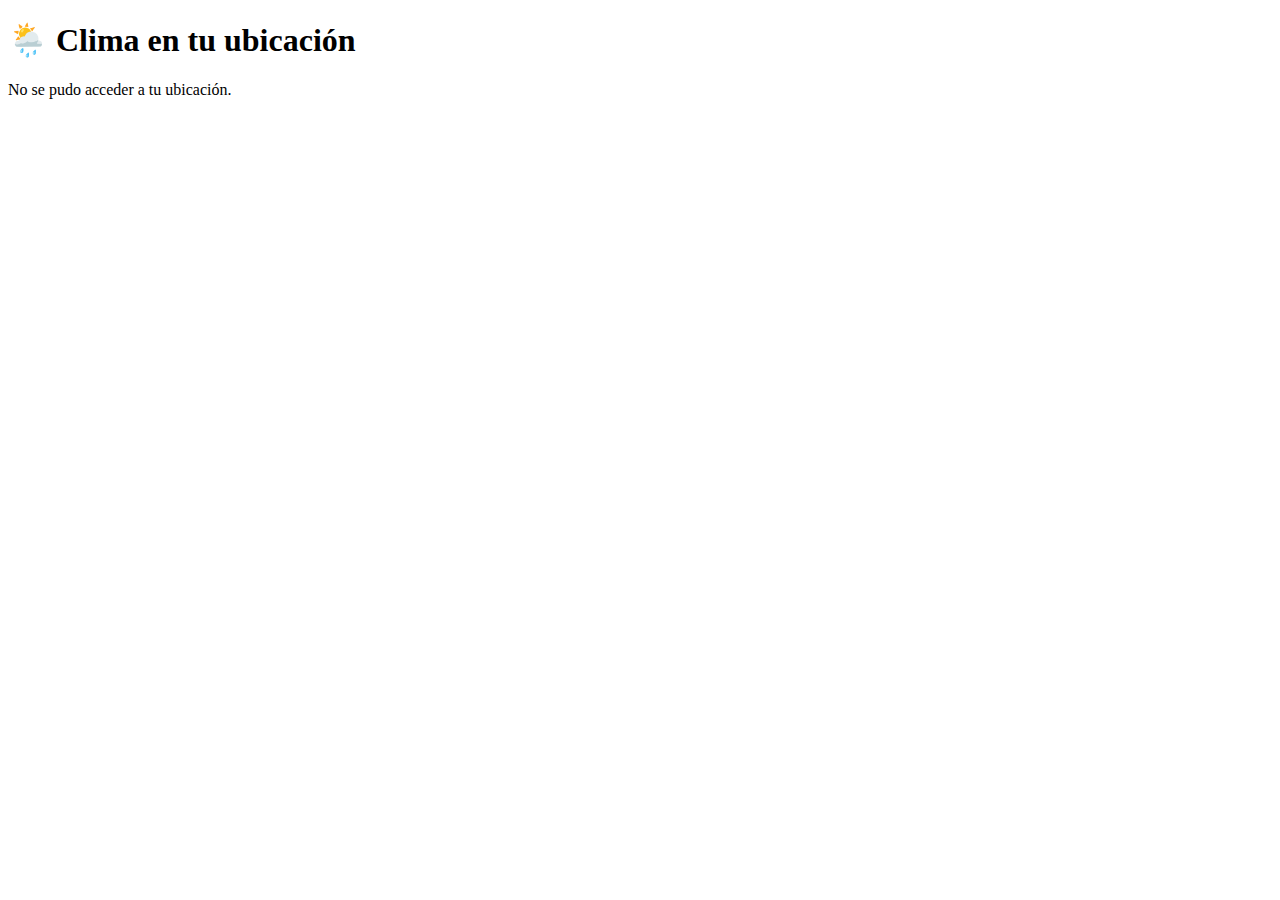
<file: src/backend/templates/index.html>
<!DOCTYPE html>
<html lang="es">
<head>
    <meta charset="UTF-8">
    <title>Clima Actual</title>
</head>
<body>
    <h1>🌦️ Clima en tu ubicación</h1>
    <p id="weather">Obteniendo ubicación...</p>

    <script>
        if ("geolocation" in navigator) {
            navigator.geolocation.getCurrentPosition(function(position) {
                const lat = position.coords.latitude;
                const lon = position.coords.longitude;

                fetch(`/get_weather?lat=${lat}&lon=${lon}`)
                    .then(response => response.text())
                    .then(data => {
                        document.getElementById("weather").textContent = data;
                        console.log("🌦️ Clima recibido:", data); // Mostrar en consola
                    })
                    .catch(error => {
                        console.error("❌ Error al obtener el clima:", error);
                        document.getElementById("weather").textContent = "Error al obtener el clima.";
                    });

            }, function(error) {
                console.error("⚠️ Error de geolocalización:", error);
                document.getElementById("weather").textContent = "No se pudo acceder a tu ubicación.";
            });
        } else {
            document.getElementById("weather").textContent = "Tu navegador no soporta geolocalización.";
        }
    </script>
</body>
</html>
</file>
